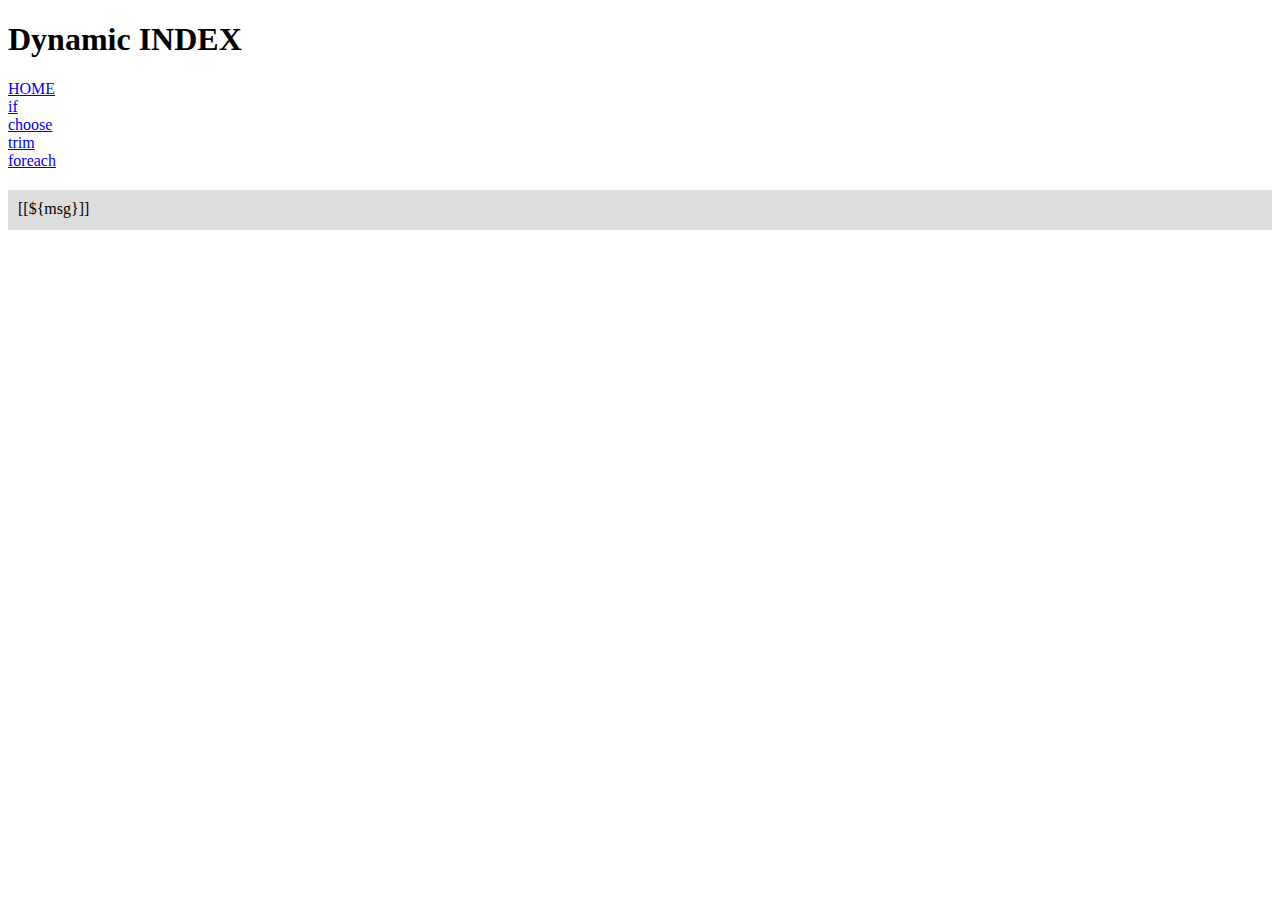
<file: src/main/resources/templates/index.html>
<!DOCTYPE html>
<html lang="ko">
<head>
    <meta charset="UTF-8">
    <meta name="viewport" content="width=device-width, initial-scale=1.0">
    <title>index</title>
</head>
<body>
    <div class="index">
        <h1>Dynamic INDEX</h1>
        <a href="/">HOME</a><br/>
        <a href="/if">if</a><br/>
        <a href="/choose">choose</a><br/>
        <a href="/trim">trim</a><br/>
        <a href="/foreach">foreach</a>
    </div>
    <div id="msg" style="padding:10px;background-color:#ddd;margin-top:20px;height:20px;">
        [[${msg}]]
    </div>
</body>
</html>
</file>
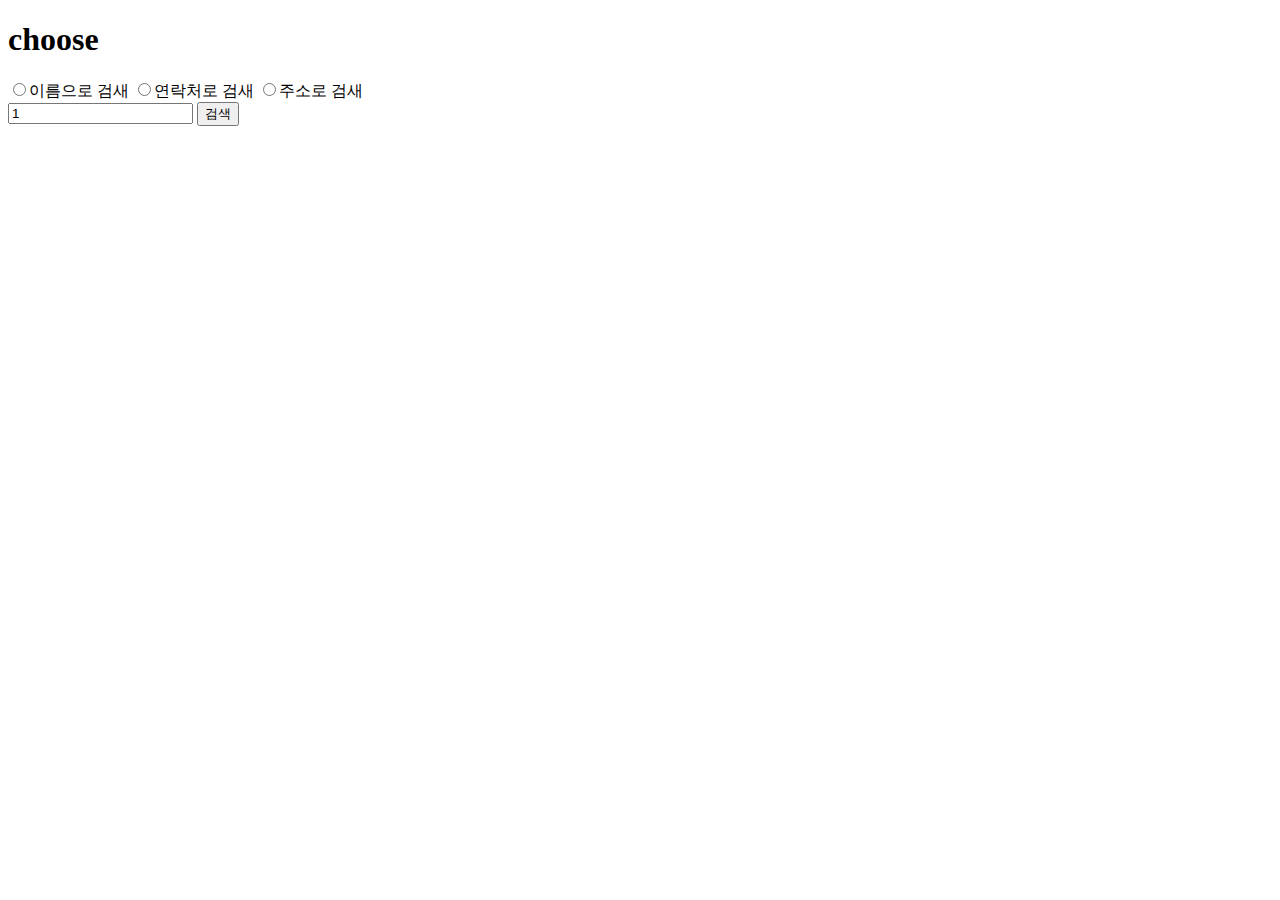
<file: src/main/resources/templates/choose.html>
<!DOCTYPE html>
<html lang="ko">
<head>
    <meta charset="UTF-8">
    <meta name="viewport" content="width=device-width, initial-scale=1.0">
    <title>Dynamic choose</title>
</head>
<body>
    <h1>choose</h1>
    <form name="frm" method="post" action="/choose_result">
        <label><input type="radio" name="flag" value="name">이름으로 검새</label> 
        <label><input type="radio" name="flag" value="phone">연락처로 검새</label> 
        <label><input type="radio" name="flag" value="address1">주소로 검새</label> 
        <br/>
        <input type="text" name="findStr" value="1">
        <button>검색</button>
    </form>
</body>
</html>
</file>
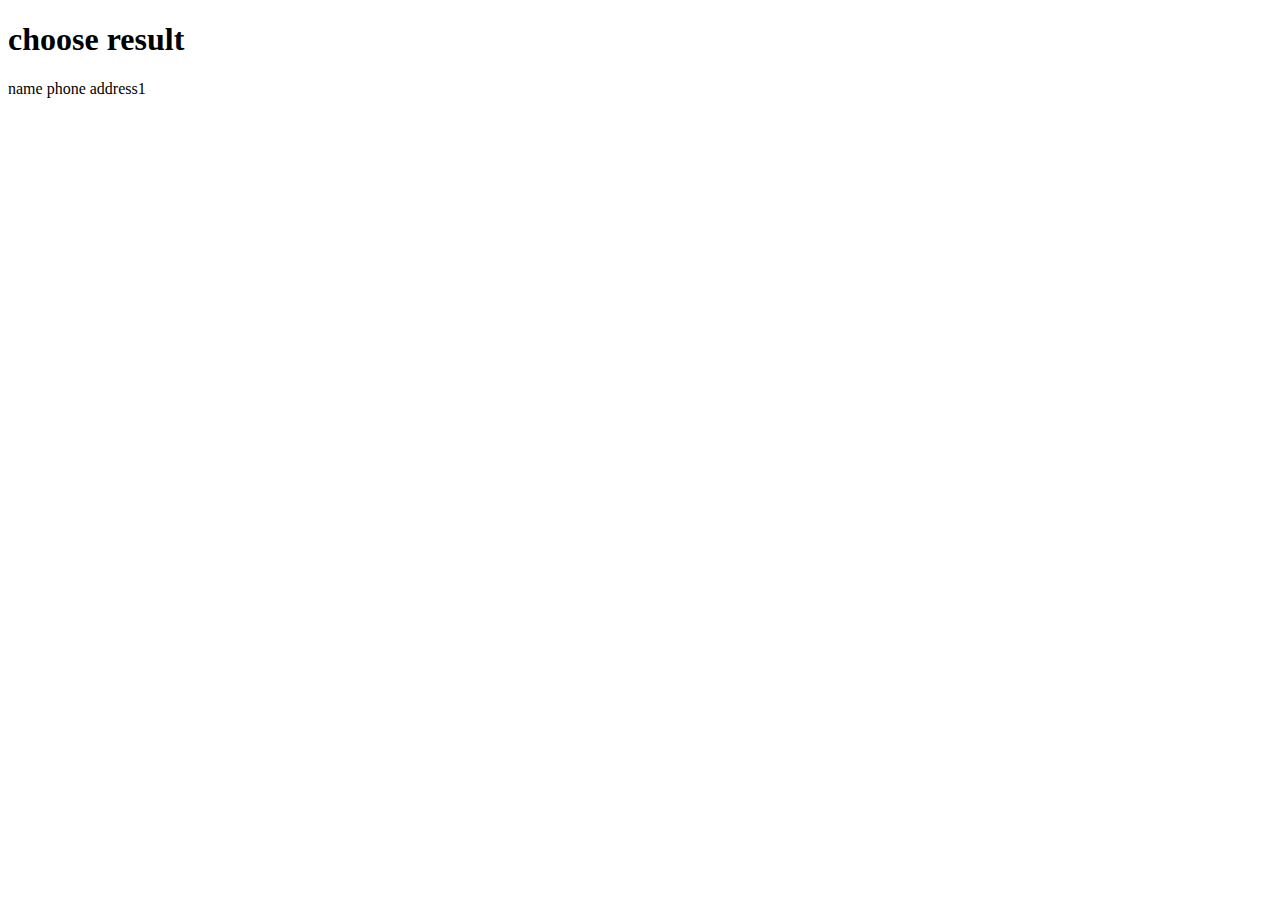
<file: src/main/resources/templates/choose_result.html>
<!DOCTYPE html>
<html lang="ko">
<head>
    <meta charset="UTF-8">
    <meta name="viewport" content="width=device-width, initial-scale=1.0">
    <title>Dynamic choose result</title>
</head>
<body>
    <h1>choose result</h1>
    <div th:each="vo : ${list}">
        <span th:text="${vo.name}" >name</span>
        <span th:text="${vo.phone}" >phone</span>
        <span th:text="${vo.address1}" >address1</span>

    </div>
</body>
</html>
</file>
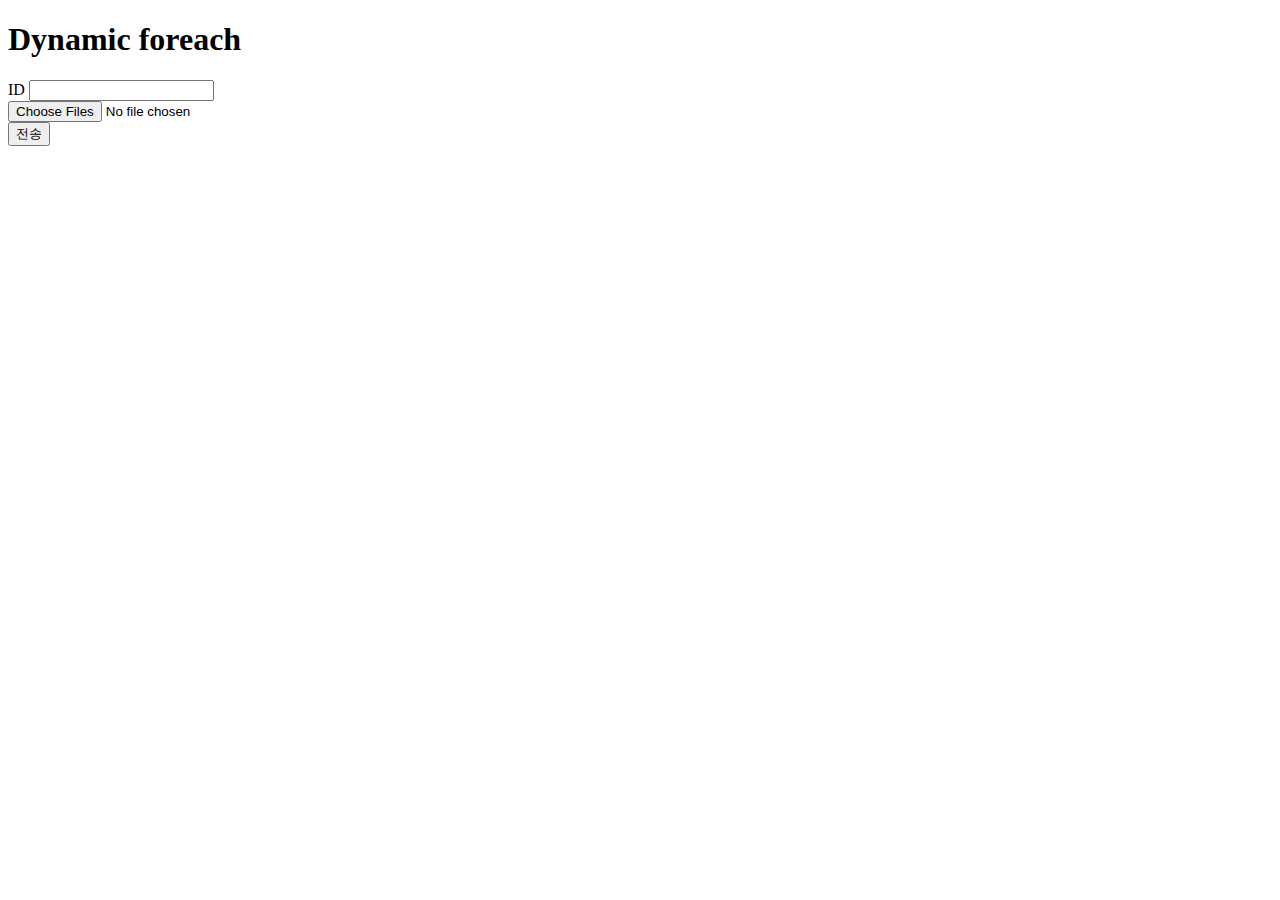
<file: src/main/resources/templates/foreach.html>
<!DOCTYPE html>
<html lang="ko">
<head>
    <meta charset="UTF-8">
    <meta name="viewport" content="width=device-width, initial-scale=1.0">
    <title>Dynamic foreach</title>
</head>
<body>
    <h1>Dynamic foreach</h1>
    <form name="frm" method="post" action="/foreach_result">
        <label>ID <input type="text" name="id"> </label><br/>
        <input type="file" name="att" multiple><br/>
        <button>전송</button>
    </form>
</body>
</html>
</file>
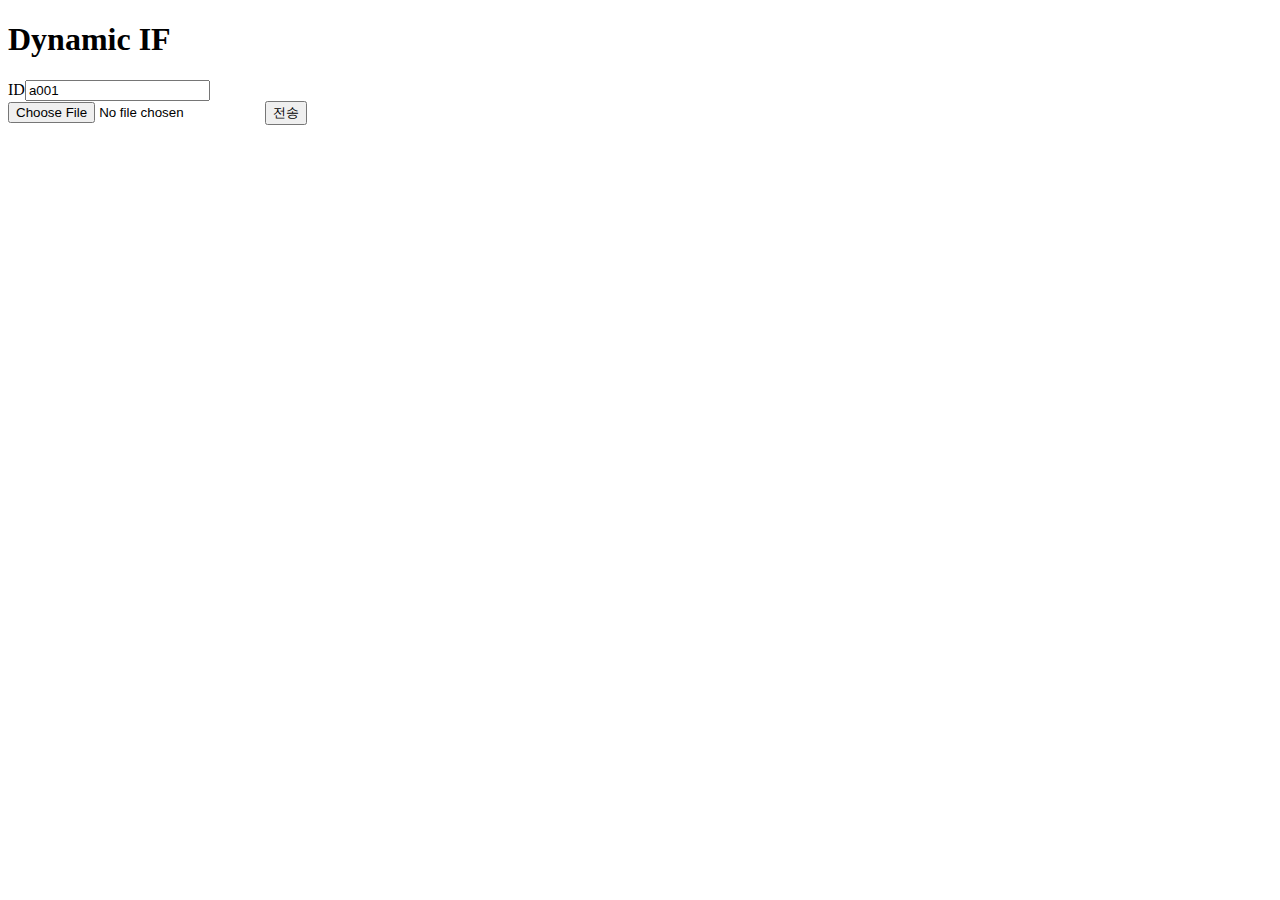
<file: src/main/resources/templates/if.html>
<!DOCTYPE html>
<html lang="ko">
<head>
    <meta charset="UTF-8">
    <meta name="viewport" content="width=device-width, initial-scale=1.0">
    <title>dynamic if</title>
</head>
<body>
    <h1>Dynamic IF</h1>
    <form name="frmDynamic" method="post" action="/if_result">
        <label>ID</label><input type="text" name="id" value="a001"/><br/>
        <input type="file" name="picture"/>
        <input type="submit" value="전송"/>
    </form>
</body>
</html>
</file>
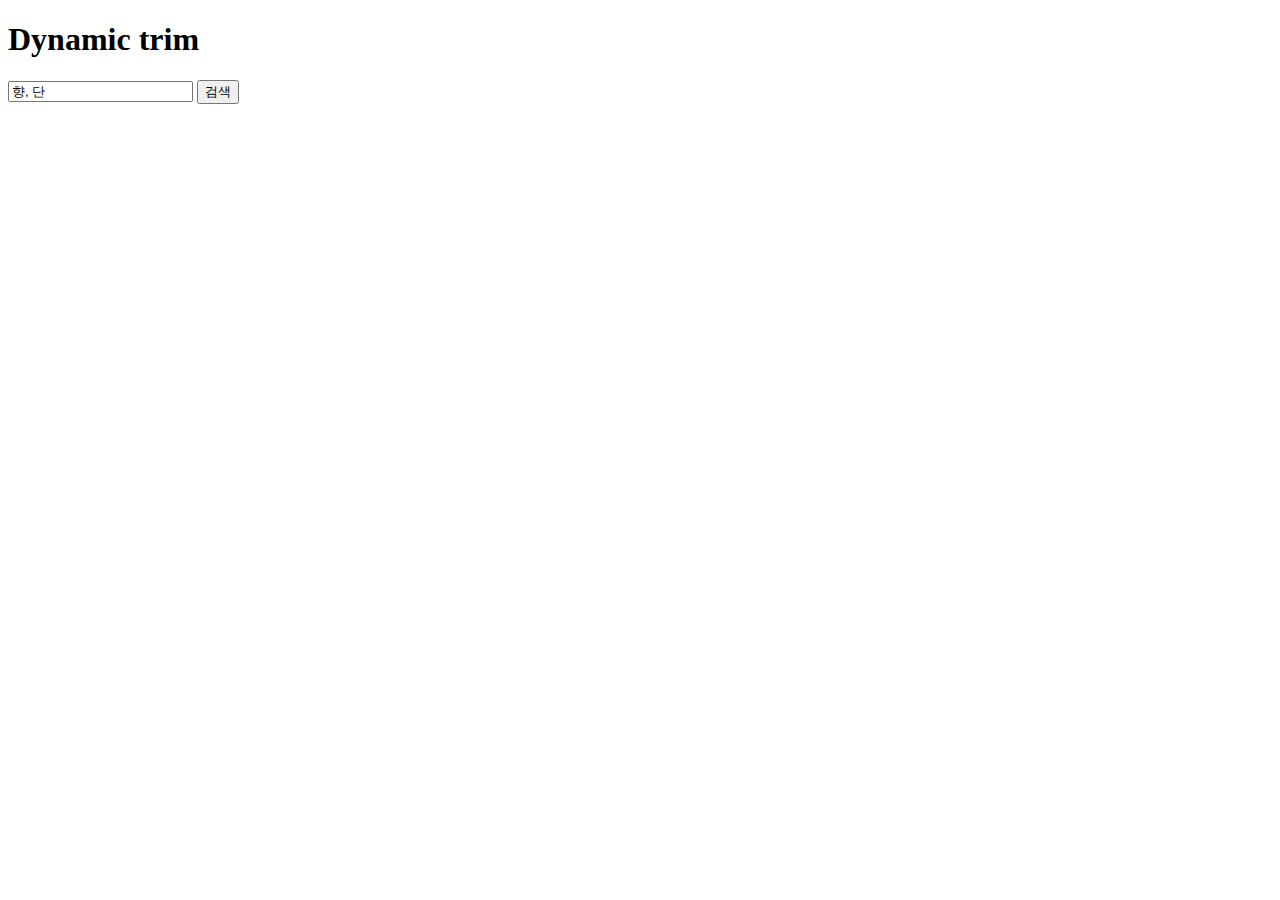
<file: src/main/resources/templates/trim.html>
<!DOCTYPE html>
<html lang="ko">
<head>
    <meta charset="UTF-8">
    <meta name="viewport" content="width=device-width, initial-scale=1.0">
    <title>Dynamic trim</title>
</head>
<body>
    <h1>Dynamic trim</h1>
    <form name="frm" method="post" action="/trim_result">
        <input type="text" name="findStr" value="향, 단">
        <button>검색</button>
    </form>
</body>
</html>
</file>
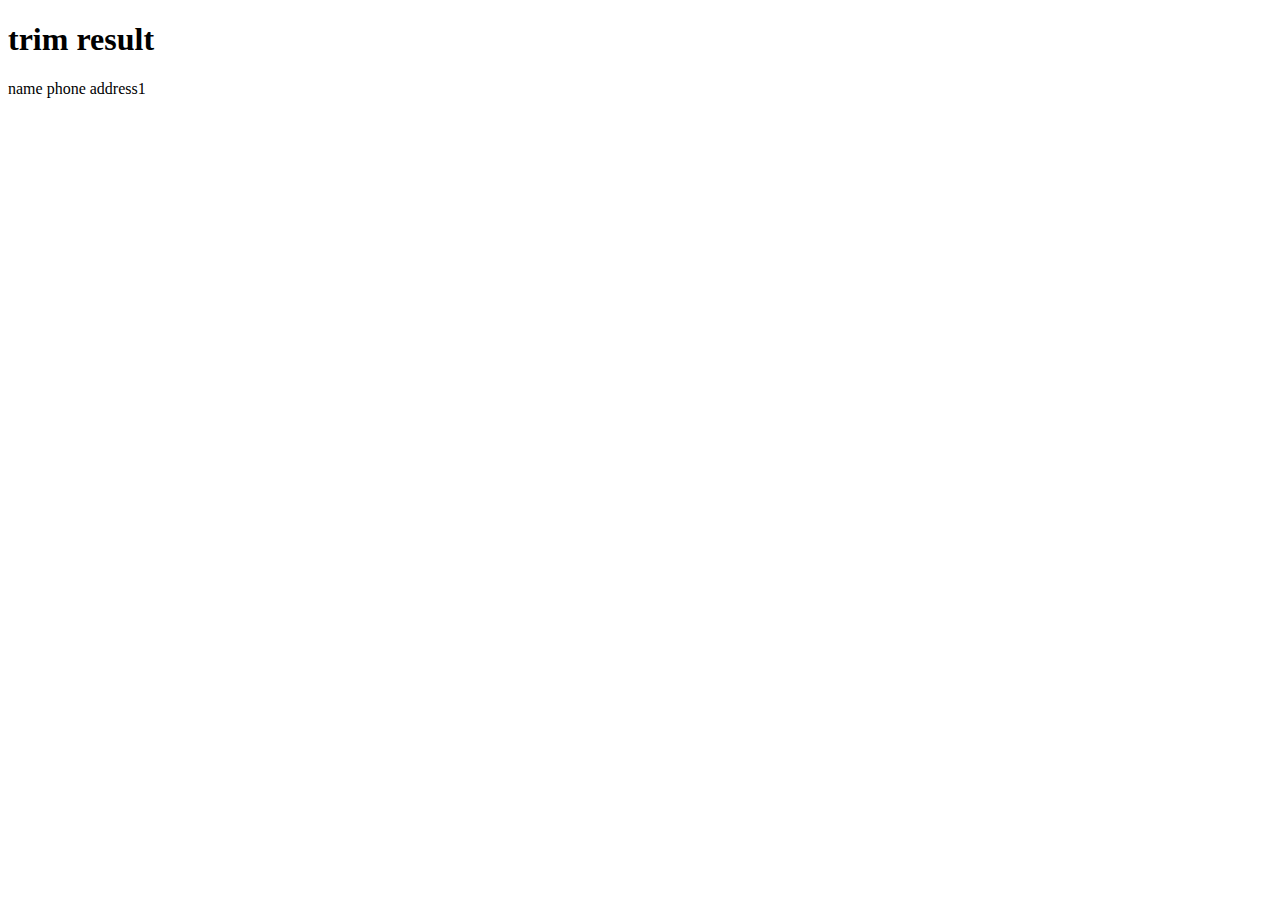
<file: src/main/resources/templates/trim_result.html>
<!DOCTYPE html>
<html lang="ko">
<head>
    <meta charset="UTF-8">
    <meta name="viewport" content="width=device-width, initial-scale=1.0">
    <title>Dynamic trim result</title>
</head>
<body>
    <h1>trim result</h1>
    <div th:each="vo : ${list}">
        <span th:text="${vo.name}" >name</span>
        <span th:text="${vo.phone}" >phone</span>
        <span th:text="${vo.address1}" >address1</span>

    </div>
</body>
</html>
</file>
